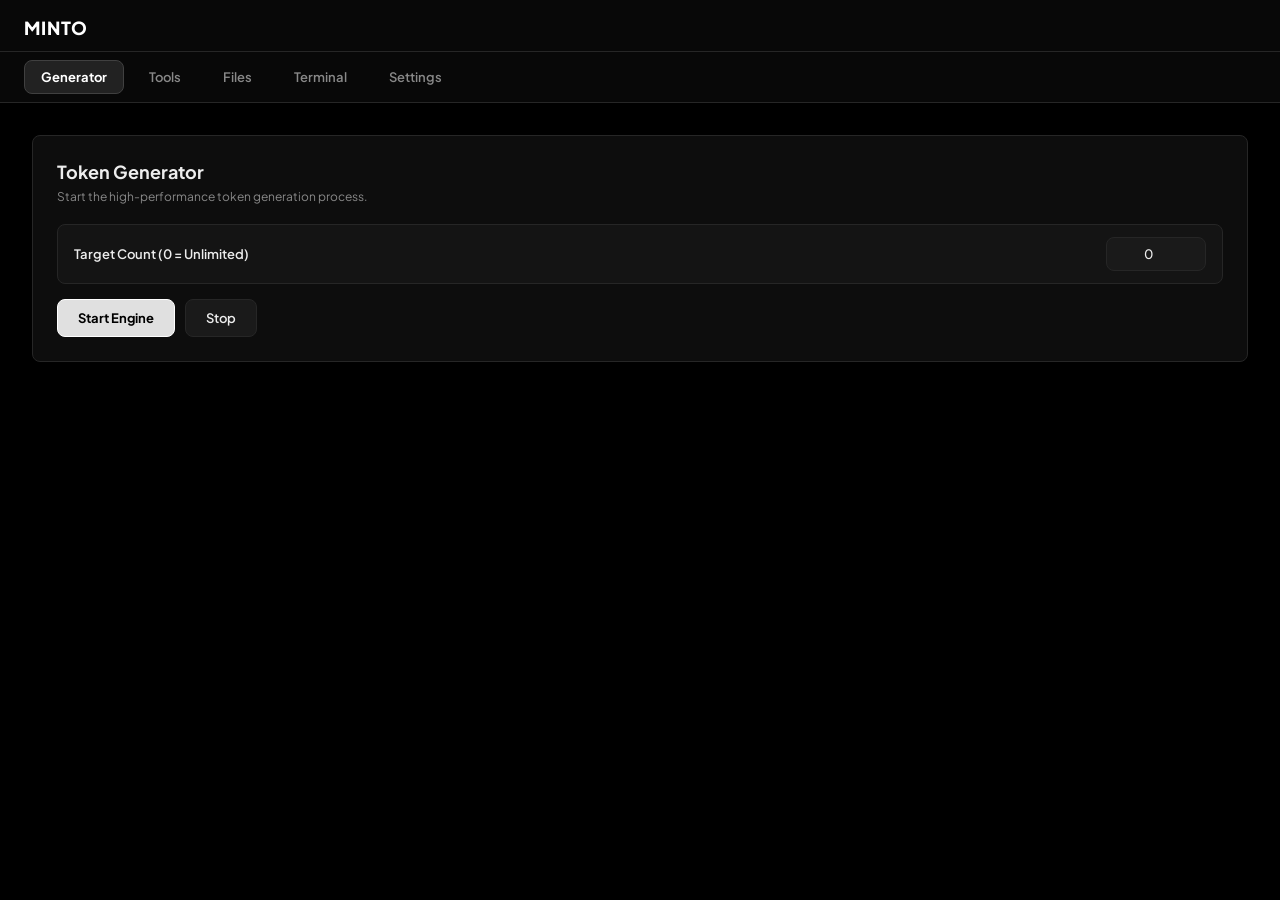
<file: gui_templates/index.html>
<!DOCTYPE html>
<html lang="en">
<head>
    <meta charset="UTF-8">
    <meta name="viewport" content="width=device-width, initial-scale=1.0">
    <title>MINTO - Token Generator</title>
    <link rel="preconnect" href="https://fonts.googleapis.com">
    <link rel="preconnect" href="https://fonts.gstatic.com" crossorigin>
    <link href="https://fonts.googleapis.com/css2?family=Plus+Jakarta+Sans:wght@400;500;600;700;800&family=JetBrains+Mono:wght@400;500;700&display=swap" rel="stylesheet">
    <style>
        :root {
            --accent: #e0e0e0;
            --bg: #000000;
            --header-bg: #080808;
            --card-bg: #0d0d0d;
            --row-bg: #141414;
            --input-bg: #1a1a1a;
            --border: #262626;
            --border-hover: #404040;
            --text: #ededed;
            --text-dim: #888888;
            --radius: 8px;
        }

        * { margin: 0; padding: 0; box-sizing: border-box; }
        
        body { 
            font-family: 'Plus Jakarta Sans', sans-serif; 
            background: var(--bg); 
            color: var(--text); 
            font-size: 13px; 
            overflow: hidden; 
            height: 100vh;
        }

        ::-webkit-scrollbar { width: 6px; height: 6px; }
        ::-webkit-scrollbar-track { background: transparent; }
        ::-webkit-scrollbar-thumb { background: #262626; border-radius: 4px; }
        ::-webkit-scrollbar-thumb:hover { background: #404040; }

        /* Main App Layout (Header Top) */
        .app-container {
            display: flex;
            flex-direction: column;
            height: 100vh;
            width: 100vw;
            background: var(--bg);
        }

        /* Top Header / Navigation */
        .header {
            background: var(--header-bg);
            display: flex;
            flex-direction: column;
            flex-shrink: 0;
            z-index: 10;
        }

        .brand-bar {
            display: flex;
            align-items: center;
            justify-content: space-between;
            padding: 16px 24px 12px 24px;
        }

        .brand {
            display: flex;
            align-items: center;
            gap: 12px;
        }

        .brand img {
            width: 32px;
            height: 32px;
        }

        .brand-text h1 {
            font-size: 18px;
            font-weight: 800;
            letter-spacing: 1px;
            color: #ffffff;
        }

        /* Top Navigation Links with Separators */
        .nav-tabs {
            display: flex;
            gap: 8px;
            padding: 8px 24px;
            border-top: 1px solid var(--border);
            border-bottom: 1px solid var(--border);
            background: var(--header-bg);
            overflow-x: auto;
        }

        .tab {
            display: flex;
            align-items: center;
            background: transparent;
            border: 1px solid transparent;
            color: var(--text-dim);
            font: 600 13px 'Plus Jakarta Sans', sans-serif;
            padding: 8px 16px;
            border-radius: var(--radius);
            cursor: pointer;
            transition: all 0.2s ease;
            white-space: nowrap;
        }

        .tab:hover {
            color: var(--text);
            background: #141414;
            border-color: var(--border);
        }

        .tab.on {
            color: #ffffff;
            background: #222222;
            border-color: #404040;
            font-weight: 700;
        }

        /* Content Area */
        .content-area {
            flex: 1;
            position: relative;
            overflow: hidden;
            display: flex;
            flex-direction: column;
        }

        .view {
            display: none;
            height: 100%;
            overflow-y: auto;
            padding: 32px;
        }

        .view.on { display: block; }

        /* Cards */
        .c {
            background: var(--card-bg);
            border: 1px solid var(--border);
            border-radius: var(--radius);
            padding: 24px;
            margin-bottom: 20px;
            transition: border-color 0.2s;
        }

        .c:hover { border-color: var(--border-hover); }

        .c h3 {
            font-size: 14px;
            font-weight: 700;
            margin-bottom: 16px;
            color: #ffffff;
            text-transform: uppercase;
            letter-spacing: 1px;
        }

        .c h2 { font-size: 18px; font-weight: 700; margin-bottom: 6px; }
        .c .sub { font-size: 12px; color: var(--text-dim); margin-bottom: 20px; }

        /* Accordion Styles (Improved Animation) */
        .accordion-header {
            display: flex;
            justify-content: space-between;
            align-items: center;
            cursor: pointer;
            user-select: none;
        }
        .accordion-header h2 { margin-bottom: 0; }
        .accordion-icon {
            font-size: 10px;
            transition: transform 0.35s cubic-bezier(0.4, 0, 0.2, 1), color 0.3s;
            color: #666;
        }
        .accordion-header.open .accordion-icon {
            transform: rotate(90deg);
            color: #707ebe;
        }
        .accordion-content {
            height: 0;
            opacity: 0;
            overflow: hidden;
            transition: height 0.35s cubic-bezier(0.4, 0, 0.2, 1), opacity 0.25s ease, margin-top 0.35s cubic-bezier(0.4, 0, 0.2, 1);
        }
        .accordion-content.open {
            opacity: 1;
            margin-top: 16px;
        }

        /* Row Component */
        .row {
            display: flex;
            justify-content: space-between;
            align-items: center;
            padding: 12px 16px;
            background: var(--row-bg);
            border: 1px solid var(--border);
            border-radius: 8px;
            margin-bottom: 10px;
        }

        .row .lbl { font-size: 13px; font-weight: 600; }
        .row .desc { font-size: 11px; color: var(--text-dim); margin-top: 2px; }

        /* Inputs & Controls */
        input[type=text], input[type=number], input[type=password], input[type=url], select {
            background: var(--input-bg);
            border: 1px solid var(--border);
            color: var(--text);
            padding: 8px 12px;
            border-radius: 8px;
            font: 500 13px 'Plus Jakarta Sans', sans-serif;
            outline: none;
            transition: all 0.2s;
        }

        input:focus, select:focus {
            border-color: #666666;
        }

        input[type=number] { width: 80px; text-align: center; }

        /* Toggle Switch */
        .sw { position: relative; width: 40px; height: 22px; flex-shrink: 0; }
        .sw input { opacity: 0; width: 0; height: 0; }
        .sw span {
            position: absolute; inset: 0;
            background: #222222;
            border-radius: 20px; cursor: pointer; transition: 0.3s;
            border: 1px solid var(--border);
        }
        .sw span::before {
            content: ''; position: absolute;
            width: 14px; height: 14px; left: 3px; top: 3px;
            background: #666666; border-radius: 50%; transition: 0.3s;
        }
        .sw input:checked + span { background: #404040; border-color: #666666; }
        .sw input:checked + span::before { transform: translateX(18px); background: #ffffff; }

        /* Buttons */
        .btn {
            font: 600 13px 'Plus Jakarta Sans', sans-serif;
            padding: 10px 20px;
            border-radius: 8px;
            border: 1px solid var(--border);
            cursor: pointer;
            transition: all 0.2s ease;
            display: inline-flex;
            align-items: center;
            justify-content: center;
            gap: 8px;
        }

        .btn-p {
            background: #e0e0e0;
            color: #000000;
            border-color: #ffffff;
            font-weight: 700;
        }

        .btn-p:hover {
            background: #ffffff;
        }

        .btn-s {
            background: #1a1a1a;
            border: 1px solid var(--border);
            color: var(--text);
        }

        .btn-s:hover {
            background: #262626;
            border-color: var(--border-hover);
        }

        .actions { display: flex; gap: 10px; margin-top: 15px; }

        /* Tool Cards Grid */
        .tools { display: grid; grid-template-columns: repeat(auto-fit, minmax(240px, 1fr)); gap: 16px; }
        .tool {
            background: var(--card-bg);
            border: 1px solid var(--border);
            border-radius: var(--radius);
            padding: 20px;
            transition: all 0.25s;
            display: flex;
            flex-direction: column;
            justify-content: space-between;
        }
        .tool:hover { border-color: var(--border-hover); }
        .tool h4 { font-size: 15px; margin-bottom: 6px; }
        .tool p { font-size: 12px; color: var(--text-dim); margin-bottom: 16px; line-height: 1.5; }

        /* Terminal Drawer / View */
        .terminal-view {
            display: none;
            position: absolute;
            inset: 0;
            background: var(--bg);
            z-index: 100;
            padding: 32px;
            flex-direction: column;
            gap: 16px;
        }

        .term {
            background: #050505;
            border: 1px solid var(--border);
            border-radius: var(--radius);
            color: #ffffff;
            font: 13px/1.6 'JetBrains Mono', monospace;
            padding: 20px;
            flex: 1;
            overflow-y: auto;
            white-space: pre-wrap;
            word-wrap: break-word;
        }

        .t-s { color: #ffffff; font-weight: 700; }

        /* Grid Humanizer */
        .hz { display: grid; grid-template-columns: repeat(auto-fit, minmax(180px, 1fr)); gap: 10px; margin-top: 12px; }
        .hz-c { display: flex; justify-content: space-between; align-items: center; background: var(--row-bg); border: 1px solid var(--border); border-radius: 8px; padding: 10px 14px; font-size: 12px; }

        /* Toast Popup */
        .toasts { position: fixed; bottom: 24px; right: 24px; display: flex; flex-direction: column; gap: 8px; z-index: 9999; }
        .toast {
            background: var(--row-bg);
            border: 1px solid var(--border-hover);
            padding: 12px 20px;
            border-radius: 8px;
            color: #fff;
            font-size: 13px;
            font-weight: 600;
            opacity: 0;
            transform: translateY(10px);
            transition: all 0.3s;
        }
        .toast.show { opacity: 1; transform: translateY(0); }

        .mf label, .link-box label { display: block; font-size: 11px; color: var(--text-dim); margin-bottom: 6px; }
        .mf input, .link-box input { width: 100%; }
    </style>
</head>
<body>

    <!-- Main Container Layout -->
    <div class="app-container" id="app">
        
        <!-- Top Header & Navigation Bar -->
        <header class="header">
            <div class="brand-bar">
                <div class="brand">
                    <div class="brand-text">
                        <h1>MINTO</h1>
                    </div>
                </div>
            </div>

            <nav class="nav-tabs">
                <button class="tab on" data-v="gen">Generator</button>
                <button class="tab" data-v="tools">Tools</button>
                <button class="tab" data-v="setup">Files</button>
                <button class="tab" data-v="term">Terminal</button>
                <button class="tab" data-v="settings">Settings</button>
            </nav>
        </header>

        <!-- Main Content Area -->
        <main class="content-area">
            
            <!-- GENERATOR -->
            <div class="view on" id="v-gen">
                <div class="c">
                    <h2>Token Generator</h2>
                    <div class="sub">Start the high-performance token generation process.</div>
                    <div class="row">
                        <div class="lbl">Target Count (0 = Unlimited)</div>
                        <input type="number" id="gen-target-count" value="0" min="0" style="width:100px;">
                    </div>
                    <div class="actions">
                        <button class="btn btn-p" onclick="runGenerator()" id="btn-gen">Start Engine</button>
                        <button class="btn btn-s" onclick="stop()">Stop</button>
                    </div>
                </div>
            </div>

            <!-- TOOLS -->
            <div class="view" id="v-tools">
                <div class="tools">
                    <div class="tool">
                        <div>
                            <h4>Token Checker</h4>
                            <p>Validate tokens, nitro, and account flags.</p>
                        </div>
                        <button class="btn btn-s" onclick="run('checker')">Launch</button>
                    </div>
                    <div class="tool">
                        <div>
                            <h4>Proxy Checker</h4>
                            <p>Speed test and filter active proxy lists.</p>
                        </div>
                        <button class="btn btn-s" onclick="run('proxy_checker')">Launch</button>
                    </div>
                    <div class="tool">
                        <div>
                            <h4>Humanizer</h4>
                            <p>Customize profile pics, bios, and banners.</p>
                        </div>
                        <button class="btn btn-s" onclick="showHumanizerDialog()">Launch</button>
                    </div>
                </div>
            </div>

            <!-- SETUP (FILEs) -->
            <div class="view" id="v-setup">
                <div class="c" style="display:flex; flex-direction:column; height: calc(100vh - 160px);">
                    <h3>File Management</h3>
                    <div class="sub">Browse and edit text files from input/ and output/ folders.</div>
                    
                    <div style="display:grid; grid-template-columns: 1fr 1fr; gap: 12px; margin-bottom: 12px;">
                        <div>
                            <div class="lbl" style="margin-bottom: 6px;">Input Files</div>
                            <select id="input-files-list" onchange="selectInputFile()" style="width:100%; padding: 8px 12px; background:var(--input-bg); border:1px solid var(--border); color:var(--text); border-radius:8px; font:500 13px 'Plus Jakarta Sans';">
                                <option value="">-- Select Input File --</option>
                            </select>
                        </div>
                        <div>
                            <div class="lbl" style="margin-bottom: 6px;">Output Files</div>
                            <select id="output-files-list" onchange="selectOutputFile()" style="width:100%; padding: 8px 12px; background:var(--input-bg); border:1px solid var(--border); color:var(--text); border-radius:8px; font:500 13px 'Plus Jakarta Sans';">
                                <option value="">-- Select Output File --</option>
                            </select>
                        </div>
                    </div>
                    
                    <div style="margin-bottom: 12px;">
                        <div class="lbl" style="margin-bottom: 6px;">File Name</div>
                        <div style="padding: 8px 12px; background: rgba(0,0,0,0.4); border: 1px solid var(--border); border-radius: 8px; font:500 13px 'JetBrains Mono'; color:var(--text-dim);" id="current-file-display">No file selected</div>
                    </div>
                    
                    <textarea id="input-editor" style="flex:1; background:var(--input-bg); color:var(--text); border:1px solid var(--border); border-radius:8px; padding:16px; font:13px/1.5 'JetBrains Mono',monospace; resize:none; margin: 0 0 12px 0;" placeholder="Select a file to view and edit..."></textarea>
                    
                    <div class="actions" style="justify-content:flex-end;">
                        <label style="display:flex; align-items:center; gap:8px; font-size:12px; margin-right:auto;">
                            Auto Save File
                            <label class="sw"><input type="checkbox" id="file-autosave" onchange="toggleAutoSave('file')"><span></span></label>
                        </label>
                        <button class="btn btn-s" onclick="refreshFileLists()">Refresh</button>
                        <button class="btn btn-p" onclick="saveCurrentFile()">Save File</button>
                    </div>
                </div>
            </div>

            <!-- TERMINAL OVERLAY / VIEW -->
            <div class="terminal-view" id="v-term">
                <div style="display:flex; justify-content:space-between; align-items:center;">
                    <div>
                        <h2>Console Output</h2>
                        <p style="font-size:12px; color:var(--text-dim);">Live process logs and status</p>
                    </div>
                    <div style="display:flex; gap:10px;">
                        <button class="btn btn-s" onclick="document.getElementById('tm').innerHTML=''">Clear Console</button>
                        <button class="btn btn-s" id="btn-kill" style="color:var(--text); border-color:var(--border);" onclick="stop()">Stop Execution</button>
                    </div>
                </div>
                
                <div class="term" id="tm"></div>

                <div id="gen-progress-container" class="c" style="display:none; margin:0;">
                    <div style="display:flex; justify-content:space-between; margin-bottom:8px;">
                        <span style="font-weight:700; font-size:12px;">Operation Progress</span>
                        <span id="pb-count" style="font-family:'JetBrains Mono'; font-size:12px;">0/0</span>
                    </div>
                    <div id="pb-track" style="width:100%; height:6px; background:var(--row-bg); border-radius:3px; overflow:hidden; margin-bottom:12px;">
                        <div id="pb-fill" style="width:0%; height:100%; background:#ffffff; transition:width 0.2s;"></div>
                    </div>
                    <div style="display:grid; grid-template-columns:repeat(5,1fr); text-align:center; gap:8px;">
                        <div><div id="stat-gen" style="font-size:18px; font-weight:800; color:#ffffff;">0</div><div style="font-size:10px; color:var(--text-dim);">Generated</div></div>
                        <div><div id="stat-ev" style="font-size:18px; font-weight:800; color:#ffffff;">0</div><div style="font-size:10px; color:var(--text-dim);">Email Verified</div></div>
                        <div><div id="stat-cs" style="font-size:18px; font-weight:800; color:#ffffff;">0</div><div style="font-size:10px; color:var(--text-dim);">Captcha Solved</div></div>
                        <div><div id="stat-cf" style="font-size:18px; font-weight:800; color:#ffffff;">0</div><div style="font-size:10px; color:var(--text-dim);">Captcha Failed</div></div>
                        <div><div id="stat-total" style="font-size:18px; font-weight:800; color:#ffffff;">0</div><div style="font-size:10px; color:var(--text-dim);">Total</div></div>
                    </div>
                    <div id="pb-details" style="font-size:11px; color:var(--text-dim); text-align:center; margin-top:10px; font-family:'JetBrains Mono';">Awaiting output...</div>
                </div>
            </div>

            <!-- SETTINGS -->
            <div class="view" id="v-settings">
                <div class="c">
                    <h3>General Settings</h3>
                    <div class="row">
                        <div class="lbl">Email Verification</div>
                        <label class="sw"><input type="checkbox" id="cfg-verify"><span></span></label>
                    </div>
                    <div class="row">
                        <div class="lbl">IP VANISH Rotation</div>
                        <label class="sw"><input type="checkbox" id="cfg-ipvanish"><span></span></label>
                    </div>
                </div>

                <div class="c">
                    <div style="display: flex; justify-content: space-between; align-items: center; margin-bottom: 16px;">
                        <div>
                            <h3 style="margin-bottom: 4px;">IP VANISH - Ignore Raw IPs</h3>
                            <div class="sub" style="margin-bottom: 0;">Add your raw ISP IPs to ignore list. These IPs will be skipped during rotation.</div>
                        </div>
                        <button id="ip-visibility-toggle" class="btn btn-s" onclick="toggleIPVisibility()" style="padding: 8px 12px; font-size: 13px; font-weight: 600; min-width: 80px;">UnHide</button>
                    </div>
                    <div id="ignore-ips-list" style="max-height: 250px; overflow-y: auto; background: var(--row-bg); border: 1px solid var(--border); border-radius: 8px; padding: 10px; margin-bottom: 12px; font-size: 16px; font-family: 'JetBrains Mono', monospace; font-weight: 600;"></div>
                    <div style="display: flex; gap: 10px; margin-bottom: 12px;">
                        <input type="text" id="new-ignore-ip" placeholder="Add IP (e.g., 192.168.1.1)" style="flex: 1;">
                        <button class="btn btn-s" onclick="addIgnoreIP()">Add IP</button>
                        <button class="btn btn-s" onclick="addCurrentIP()">Add Current IP</button>
                    </div>
                    <button class="btn btn-s" onclick="clearIgnoreIPs()">Clear All IPs</button>
                </div>

                <div class="c">
                    <h3>Performance & Threads</h3>
                    <div class="row"><div class="lbl">Generator Threads</div><input type="number" id="th-gen" value="1" min="1"></div>
                    <div class="row"><div class="lbl">Joiner Threads</div><input type="number" id="th-joiner" value="100" min="1"></div>
                    <div class="row"><div class="lbl">Proxy Checker Threads</div><input type="number" id="th-proxy" value="50" min="1"></div>
                    <div class="row"><div class="lbl">Token Checker Threads</div><input type="number" id="th-checker" value="10" min="1"></div>
                    <div class="row"><div class="lbl">Humanizer Threads</div><input type="number" id="th-hz" value="3" min="1"></div>
                    <div class="row"><div class="lbl">Rate Limit Countdown (sec)</div><input type="number" id="th-ratelimit" value="150" min="10"></div>
                </div>

                <div class="c">
                    <h3>Humanizer Options</h3>
                    <div class="row">
                        <div class="lbl">Enable Humanizer</div>
                        <label class="sw"><input type="checkbox" id="cfg-hz" onchange="toggleHz(this.checked)"><span></span></label>
                    </div>
                    <div id="hz-opts" style="display:none;">
                        <div class="hz">
                            <div class="hz-c"><span>Avatar</span><label class="sw"><input type="checkbox" id="hz-avatar"><span></span></label></div>
                            <div class="hz-c"><span>Bio</span><label class="sw"><input type="checkbox" id="hz-bio"><span></span></label></div>
                            <div class="hz-c"><span>Display Name</span><label class="sw"><input type="checkbox" id="hz-dn"><span></span></label></div>
                            <div class="hz-c"><span>Pronouns</span><label class="sw"><input type="checkbox" id="hz-pn"><span></span></label></div>
                            <div class="hz-c"><span>Banner</span><label class="sw"><input type="checkbox" id="hz-bn"><span></span></label></div>
                            <div class="hz-c"><span>HypeSquad</span><label class="sw"><input type="checkbox" id="hz-hs"><span></span></label></div>
                        </div>
                        <div class="row" style="margin-top:10px;">
                            <div class="lbl">Retries</div>
                            <input type="number" id="hz-ret" value="3" min="1">
                        </div>
                    </div>
                </div>

                <div class="c">
                    <h3>Mail Provider</h3>
                    <div class="row">
                        <div class="lbl">Provider</div>
                        <div style="padding: 8px 12px; background: rgba(0,0,0,0.4); border: 1px solid var(--border); border-radius: 8px;">TempMail.lol</div>
                    </div>
                    <p style="font-size:11px; color:var(--text-dim); margin-top:8px;">No configuration needed - TempMail.lol is ready to use.</p>
                </div>

                <div class="actions" style="justify-content: flex-end; margin-bottom: 30px;">
                    <label style="display:flex; align-items:center; gap:8px; font-size:12px; margin-right:auto;">
                        Auto Save Settings
                        <label class="sw"><input type="checkbox" id="cfg-autosave" onchange="toggleAutoSave('settings')"><span></span></label>
                    </label>
                    <button class="btn btn-s" onclick="loadCfg()">Reload</button>
                    <button class="btn btn-p" onclick="saveCfg()">Save Configuration</button>
                </div>
            </div>

        </main>
    </div>

    <div class="toasts" id="toasts"></div>

    <script>
    // Tab switching logic
    document.querySelectorAll('.tab').forEach(t => {
        t.addEventListener('click', () => {
            const termView = document.getElementById('v-term');
            
            if (t.dataset.v === 'term') {
                if (termView.style.display === 'flex') {
                    termView.style.display = 'none';
                    t.classList.remove('on');
                } else {
                    termView.style.display = 'flex';
                    t.classList.add('on');
                }
                return;
            } else {
                termView.style.display = 'none';
            }
            
            document.querySelectorAll('.tab').forEach(b => b.classList.remove('on'));
            document.querySelectorAll('.view').forEach(v => { v.classList.remove('on'); v.style.display = 'none'; });
            
            t.classList.add('on');
            const el = document.getElementById('v-' + t.dataset.v);
            if(el) { 
                el.style.display = 'block'; 
                el.classList.add('on'); 
                
                // Files タブが選択されたときにファイル一覧を自動リフレッシュ
                if (t.dataset.v === 'setup') {
                    console.log('[TAB] Setup tab activated, refreshing file lists...');
                    refreshFileLists();
                }
            }
        });
    });

    // Accordion Toggle (Smooth Animation)
    function toggleAccordion(header) {
        header.classList.toggle('open');
        const content = header.nextElementSibling;
        
        if (content.classList.contains('open')) {
            // 閉じるときの処理
            content.style.height = content.scrollHeight + 'px';
            let reflow = content.offsetHeight; // リフロー発生
            content.classList.remove('open');
            content.style.height = '0px';
        } else {
            // 開くときの処理
            content.classList.add('open');
            content.style.height = content.scrollHeight + 'px';
            
            content.addEventListener('transitionend', function handler() {
                if (content.classList.contains('open')) {
                    content.style.height = 'auto';
                }
                content.removeEventListener('transitionend', handler);
            });
        }
    }

    function toggleLinkInput() {
        document.getElementById('link-input').style.display = document.getElementById('j-mode').value === 'link' ? 'block' : 'none';
    }

    function toggleHz(on) { document.getElementById('hz-opts').style.display = on ? 'block' : 'none'; }

    // Dashboard & Terminal Logic
    let _lt = null;
    let isReloadingConfig = false;
    
    function parseProgress(lineText) {
        if (!lineText) return;
        let m = lineText.match(/\[([▓▒░=*-]+)[\s\.]*\]\s*(\d+)%\s*(.*)/);
        if (m) {
            document.getElementById('gen-progress-container').style.display = 'block';
            let details = m[3].trim();
            if (details.length > 70) details = details.substring(0, 67) + '...';
            document.getElementById('pb-details').textContent = details;
        }
    }

    async function updateDashboardMetrics() {
        if (!window.pywebview?.api) return;
        const st = await pywebview.api.get_status_updates();
        if(st) {
            if (st.config_changed && !isReloadingConfig) {
                isReloadingConfig = true;
                await loadCfg();
                isReloadingConfig = false;
                toast('Settings auto-reloaded');
            }
            
            document.getElementById('gen-progress-container').style.display = 'block';
            document.getElementById('pb-fill').style.width = st.progress + '%';
            
            let val1 = st.success, val2 = st.failed, val3 = st.pending;
            let btn1Label = 'Successful', btn2Label = 'Failed', btn3Label = 'Pending';
            
            if (st.engine === 'generator') {
                let det = `Generated: ${st.success || 0} | Cap: ${st.cap_solved || 0}/${st.cap_fail || 0} | Locked: ${st.failed > 0 ? '?' : 0}`;
                document.getElementById('pb-details').textContent = det;
                document.getElementById('pb-track').style.display = 'none';
                btn1Label = 'Generated'; val1 = st.success || '0';
                btn2Label = 'Email Verified'; val2 = st.ver || '0';
                btn3Label = 'Captcha Solved'; val3 = st.cap_solved || '0';
            } else {
                document.getElementById('pb-track').style.display = 'block';
            }
            
            if (st.engine === 'generator') {
                // Generator mode - show Generated | Email Verified | Captcha Solved | Captcha Failed | Total
                document.getElementById('stat-gen').textContent = st.success || '0';
                document.getElementById('stat-ev').textContent = st.ver || '0';
                document.getElementById('stat-cs').textContent = st.cap_solved || '0';
                document.getElementById('stat-cf').textContent = st.cap_fail || '0';
                document.getElementById('stat-total').textContent = st.total || '0';
            } else {
                // Other engines
                document.getElementById('stat-gen').textContent = val1;
                document.getElementById('stat-ev').textContent = val2;
                document.getElementById('stat-cs').textContent = val3;
                document.getElementById('stat-cf').textContent = st.failed || '0';
                document.getElementById('stat-total').textContent = st.total || '0';
            }
            
            let processed = (parseInt(st.success) || 0) + (parseInt(st.failed) || 0);
            let total = parseInt(st.total) || 0;
            document.getElementById('pb-count').textContent = processed + '/' + total;
        }
    }

    const ansiRegex = /\x1b\[([0-9;]+)m/g;
    const basicMap = { 30: "grey", 31: "#888888", 32: "#ffffff", 33: "#cccccc", 34: "#ffffff", 35: "#ffffff", 36: "#ffffff", 37: "#ffffff", 90: "grey" };

    function ansiToHtml(msg) {
        let openTags = [];
        let htmlLog = msg.replace(/</g, "&lt;").replace(/>/g, "&gt;");
        let res = htmlLog.replace(ansiRegex, (match, codes) => {
            const parts = codes.split(";");
            const first = parseInt(parts[0]);
            
            if (first === 0) {
                if (openTags.length > 0) return openTags.pop();
                return "";
            }
            
            if (first === 38 && parts[1] === "2") {
                const [r, g, b] = parts.slice(2).map(Number);
                openTags.push("</span>");
                return `<span style="color:rgb(${r},${g},${b});font-weight:inherit;">`;
            }
            
            if (basicMap[first]) {
                openTags.push("</span>");
                return `<span style="color:${basicMap[first]}">`;
            }
            
            return ""; 
        });
        return res + openTags.reverse().join("");
    }

    function startLogs() {
        if (_lt) return;
        const t = document.getElementById('tm');
        _lt = setInterval(async () => {
            if (!window.pywebview?.api) return;
            const o = await pywebview.api.get_logs();
            if (o) {
                const isScrolledToBottom = t.scrollHeight - t.clientHeight <= t.scrollTop + 50;
                let lines = o.split('\n');
                for (let j = 0; j < lines.length - 1; j++) {
                    let lineStr = lines[j];
                    if (lineStr.includes('\r')) lineStr = lineStr.substring(lineStr.lastIndexOf('\r') + 1);
                    
                    if (lineStr.startsWith('[[UPDATE]]')) {
                        const content = lineStr.substring(10);
                        let lastChild = t.lastChild;
                        if (lastChild && lastChild.dataset.updateable === 'true') {
                            lastChild.innerHTML = ansiToHtml(content) + '\n';
                        } else {
                            let span = document.createElement('span');
                            span.dataset.updateable = 'true';
                            span.innerHTML = ansiToHtml(content) + '\n';
                            t.appendChild(span);
                        }
                    } else {
                        parseProgress(lineStr);
                        let span = document.createElement('span');
                        span.innerHTML = ansiToHtml(lineStr) + '\n';
                        t.appendChild(span);
                    }
                }
                while (t.childNodes.length > 800) t.firstChild.remove();
                if (isScrolledToBottom) t.scrollTop = t.scrollHeight;
            }
            updateDashboardMetrics();
        }, 50);
    }

    async function run(target, data = null) {
        const termView = document.getElementById('v-term');
        termView.style.display = 'flex';
        document.querySelector('[data-v="term"]').classList.add('on');
        sysLog('Starting process: ' + target);
        await pywebview.api.start_process(target, data);
    }

    async function runGenerator() {
        const targetCount = parseInt(document.getElementById('gen-target-count').value) || 0;
        run('generator', targetCount.toString());
    }

    async function stop() {
        sysLog('Halting operation...');
        await pywebview.api.stop_process();
    }

    function sysLog(msg) {
        const t = document.getElementById('tm');
        const s = document.createElement('span');
        s.className = 't-s';
        s.textContent = '[MINTO] ' + msg + '\n';
        t.appendChild(s);
        t.scrollTop = t.scrollHeight;
    }

    let _cfg = {};
    function updateMail() {
    }

    async function loadCfg() {
        if (!window.pywebview?.api) return;
        const c = await pywebview.api.load_config();
        _cfg = c;
        
        // verification settings
        document.getElementById('cfg-verify').checked = c.verification?.enabled ?? true;
        
        // IP VANISH settings
        document.getElementById('cfg-ipvanish').checked = c.ip_vanish?.enabled ?? false;
        
        // Load ignore IPs list
        const ignoreIps = c.ip_vanish?.ignore_raw_ips ?? [];
        refreshIgnoreIPsList(ignoreIps);
        
        // threading settings
        const th = c.threading || {};
        document.getElementById('th-gen').value = th.generator ?? c.threads ?? 1;
        document.getElementById('th-joiner').value = th.joiner ?? 100;
        document.getElementById('th-proxy').value = th.proxy_checker ?? 50;
        document.getElementById('th-checker').value = th.checker ?? 10;
        document.getElementById('th-hz').value = th.humanizer ?? 3;
        document.getElementById('th-ratelimit').value = th.ratelimit_countdown ?? 150;
        
        // humanizer settings
        const hz = c.humanizer || {};
        document.getElementById('cfg-hz').checked = hz.enabled ?? false;
        document.getElementById('hz-avatar').checked = hz.avatar ?? true;
        document.getElementById('hz-bio').checked = hz.bio ?? true;
        document.getElementById('hz-dn').checked = hz.display_name ?? true;
        document.getElementById('hz-pn').checked = hz.pronouns ?? true;
        document.getElementById('hz-bn').checked = hz.banner ?? false;
        document.getElementById('hz-hs').checked = hz.hypesquad ?? false;
        document.getElementById('hz-ret').value = hz.retries ?? 3;
        toggleHz(hz.enabled ?? false);
        
        toast('Configuration loaded');
    }

    async function saveCfg(autosaved = false) {
        if (!window.pywebview?.api) return;
        
        // verification settings
        if (!_cfg.verification) _cfg.verification = {};
        _cfg.verification.enabled = document.getElementById('cfg-verify').checked;
        
        // IP VANISH settings
        if (!_cfg.ip_vanish) _cfg.ip_vanish = {};
        _cfg.ip_vanish.enabled = document.getElementById('cfg-ipvanish').checked;
        // ignore_raw_ips は addIgnoreIP/removeIgnoreIP で既に _cfg に保存されている
        
        // threading settings
        if (!_cfg.threading) _cfg.threading = {};
        _cfg.threading.generator = parseInt(document.getElementById('th-gen').value) || 1;
        _cfg.threading.joiner = parseInt(document.getElementById('th-joiner').value) || 100;
        _cfg.threading.proxy_checker = parseInt(document.getElementById('th-proxy').value) || 50;
        _cfg.threading.checker = parseInt(document.getElementById('th-checker').value) || 10;
        _cfg.threading.humanizer = parseInt(document.getElementById('th-hz').value) || 3;
        _cfg.threading.ratelimit_countdown = parseInt(document.getElementById('th-ratelimit').value) || 150;
        
        // humanizer settings
        if (!_cfg.humanizer) _cfg.humanizer = {};
        _cfg.humanizer.enabled = document.getElementById('cfg-hz').checked;
        _cfg.humanizer.avatar = document.getElementById('hz-avatar').checked;
        _cfg.humanizer.bio = document.getElementById('hz-bio').checked;
        _cfg.humanizer.display_name = document.getElementById('hz-dn').checked;
        _cfg.humanizer.pronouns = document.getElementById('hz-pn').checked;
        _cfg.humanizer.banner = document.getElementById('hz-bn').checked;
        _cfg.humanizer.hypesquad = document.getElementById('hz-hs').checked;
        _cfg.humanizer.retries = parseInt(document.getElementById('hz-ret').value) || 3;
        
        await pywebview.api.save_config(_cfg);
        if (!autosaved) toast('Config saved successfully');
    }

    function toast(msg) {
        const b = document.getElementById('toasts'), e = document.createElement('div');
        e.className = 'toast'; e.textContent = msg; b.appendChild(e);
        requestAnimationFrame(() => e.classList.add('show'));
        setTimeout(() => { e.classList.remove('show'); setTimeout(() => e.remove(), 300); }, 2500);
    }

    async function loadInputFilesList() {
        if (!window.pywebview?.api) return;
        
        const inputSel = document.getElementById('input-files-list');
        const outputSel = document.getElementById('output-files-list');
        
        inputSel.innerHTML = '<option value="">-- Select Input File --</option>';
        outputSel.innerHTML = '<option value="">-- Select Output File --</option>';
        
        console.log('[DEBUG] Calling get_input_files...');
        const files = await pywebview.api.get_input_files();
        console.log('[DEBUG] Files received:', files);
        
        if (files && files.length > 0) {
            console.log('[DEBUG] Processing files...');
            files.forEach(f => {
                console.log('[DEBUG] Processing:', f);
                if (f.startsWith('input/')) {
                    const opt = document.createElement('option');
                    opt.value = f;
                    opt.textContent = f.replace('input/', '');
                    inputSel.appendChild(opt);
                } else if (f.startsWith('output/')) {
                    const opt = document.createElement('option');
                    opt.value = f;
                    opt.textContent = f.replace('output/', '');
                    outputSel.appendChild(opt);
                }
            });
            console.log('[DEBUG] Files loaded successfully');
        }
    }
    
    let _currentFile = null;

    async function selectInputFile() {
        const file = document.getElementById('input-files-list').value;
        if (!file) {
            document.getElementById('output-files-list').value = '';
            _currentFile = null;
            document.getElementById('input-editor').value = '';
            document.getElementById('current-file-display').textContent = 'No file selected';
            return;
        }
        _currentFile = file;
        document.getElementById('output-files-list').value = '';
        document.getElementById('current-file-display').textContent = file;
        document.getElementById('input-editor').value = await pywebview.api.read_input_file(file);
    }

    async function selectOutputFile() {
        const file = document.getElementById('output-files-list').value;
        if (!file) {
            document.getElementById('input-files-list').value = '';
            _currentFile = null;
            document.getElementById('input-editor').value = '';
            document.getElementById('current-file-display').textContent = 'No file selected';
            return;
        }
        _currentFile = file;
        document.getElementById('input-files-list').value = '';
        document.getElementById('current-file-display').textContent = file;
        document.getElementById('input-editor').value = await pywebview.api.read_input_file(file);
    }

    async function saveCurrentFile() {
        if (!_currentFile) { 
            toast('Select a file first'); 
            return; 
        }
        const content = document.getElementById('input-editor').value;
        await pywebview.api.save_input_file(_currentFile, content);
        toast(`File saved: ${_currentFile}`);
    }

    async function refreshFileLists() {
        console.log('[DEBUG] Refreshing file lists...');
        await loadInputFilesList();
        toast('File list refreshed');
    }

    async function loadInputFile() {
        selectInputFile();
    }

    function toggleAutoSave(type) {
        if (type === 'settings') {
            const enabled = document.getElementById('cfg-autosave').checked;
            localStorage.setItem('autosave_cfg', enabled);
            if (enabled) {
                saveCfg(true);
                startConfigAutoSave();
            } else {
                stopConfigAutoSave();
            }
        } else {
            const enabled = document.getElementById('file-autosave').checked;
            localStorage.setItem('autosave_file', enabled);
            if (enabled) {
                saveInputFile(true);
                startFileAutoSave();
            } else {
                stopFileAutoSave();
            }
        }
    }

    let _cfgAutoSaveInterval = null;
    let _fileAutoSaveInterval = null;

    function startConfigAutoSave() {
        if (_cfgAutoSaveInterval) return;
        _cfgAutoSaveInterval = setInterval(() => {
            const isEnabled = document.getElementById('cfg-autosave').checked;
            if (isEnabled) saveCfg(true);
        }, 5000);
    }

    function stopConfigAutoSave() {
        if (_cfgAutoSaveInterval) {
            clearInterval(_cfgAutoSaveInterval);
            _cfgAutoSaveInterval = null;
        }
    }

    function startFileAutoSave() {
        if (_fileAutoSaveInterval) return;
        _fileAutoSaveInterval = setInterval(() => {
            const isEnabled = document.getElementById('file-autosave').checked;
            if (isEnabled && _currentFile) {
                const content = document.getElementById('input-editor').value;
                pywebview.api.save_input_file(_currentFile, content);
            }
        }, 5000);
    }

    function stopFileAutoSave() {
        if (_fileAutoSaveInterval) {
            clearInterval(_fileAutoSaveInterval);
            _fileAutoSaveInterval = null;
        }
    }

    // Initialize App
    window.addEventListener('DOMContentLoaded', () => {
        startLogs();
        if (window.pywebview?.api) { 
            loadCfg();
            
            setTimeout(() => {
                console.log('[INIT] Loading file lists after delay...');
                refreshFileLists();
            }, 500);
            
            const autosaveCfg = localStorage.getItem('autosave_cfg') === 'true';
            const autosaveFile = localStorage.getItem('autosave_file') === 'true';
            
            if (autosaveCfg) {
                document.getElementById('cfg-autosave').checked = true;
                startConfigAutoSave();
            }
            if (autosaveFile) {
                document.getElementById('file-autosave').checked = true;
                startFileAutoSave();
            }
        }
    });

    function showHumanizerDialog() {
        const mode = prompt('Humanizer Mode:\n[1] All tokens\n[2] All tokens with proxies\n[3] Cancel', '1');
        if (mode === '1') run('humanizer', 'all');
        if (mode === '2') run('humanizer', 'all_proxy');
    }

    function showHumanizerDialog() {
        const mode = prompt('Humanizer Mode:\n[1] All tokens\n[2] All tokens with proxies\n[3] Cancel', '1');
        if (mode === '1') run('humanizer', 'all');
        if (mode === '2') run('humanizer', 'all_proxy');
    }

    // IP VANISH Ignore Raw IPs Management
    let _ipVisibilityState = false;  // 初期状態は隠す
    
    function toggleIPVisibility() {
        _ipVisibilityState = !_ipVisibilityState;
        const btn = document.getElementById('ip-visibility-toggle');
        btn.textContent = _ipVisibilityState ? 'Hide' : 'UnHide';
        refreshIgnoreIPsList();
    }
    
    function refreshIgnoreIPsList(ips = null) {
        const container = document.getElementById('ignore-ips-list');
        
        if (ips === null) {
            ips = _cfg?.ip_vanish?.ignore_raw_ips || [];
        }
        
        container.innerHTML = '';
        
        if (!ips || ips.length === 0) {
            container.innerHTML = '<div style="color: var(--text-dim); padding: 10px; text-align: center;">No IPs added yet</div>';
            return;
        }
        
        ips.forEach((ip, idx) => {
            const item = document.createElement('div');
            item.style.display = 'flex';
            item.style.justifyContent = 'space-between';
            item.style.alignItems = 'center';
            item.style.padding = '12px 10px';
            item.style.borderBottom = '1px solid var(--border)';
            item.style.fontSize = '16px';
            item.style.fontFamily = 'JetBrains Mono, monospace';
            item.style.fontWeight = '600';
            
            // IP 表示 (隠す場合は全部 * にする)
            const displayIP = _ipVisibilityState ? ip : '*'.repeat(ip.length);
            
            item.innerHTML = `
                <span style="letter-spacing: 2px;">${displayIP}</span>
                <button class="btn btn-s" style="padding: 6px 12px; font-size: 11px;" onclick="removeIgnoreIP(${idx})">Remove</button>
            `;
            container.appendChild(item);
        });
    }

    function addIgnoreIP() {
        const input = document.getElementById('new-ignore-ip');
        const ip = input.value.trim();
        
        if (!ip) {
            toast('Please enter an IP address');
            return;
        }
        
        if (!/^(\d{1,3}\.){3}\d{1,3}$/.test(ip)) {
            toast('Invalid IP format');
            return;
        }
        
        // 設定から現在のリストを取得
        const currentIps = _cfg?.ip_vanish?.ignore_raw_ips || [];
        if (currentIps.includes(ip)) {
            toast('IP already in list');
            return;
        }
        
        currentIps.push(ip);
        _cfg.ip_vanish.ignore_raw_ips = currentIps;
        refreshIgnoreIPsList(currentIps);
        input.value = '';
        toast(`Added IP: ${ip}`);
    }

    function removeIgnoreIP(idx) {
        const currentIps = _cfg?.ip_vanish?.ignore_raw_ips || [];
        const removed = currentIps.splice(idx, 1)[0];
        _cfg.ip_vanish.ignore_raw_ips = currentIps;
        refreshIgnoreIPsList(currentIps);
        toast(`Removed IP: ${removed}`);
    }

    function clearIgnoreIPs() {
        if (confirm('Clear all ignored IPs?')) {
            _cfg.ip_vanish.ignore_raw_ips = [];
            refreshIgnoreIPsList([]);
            toast('All IPs cleared');
        }
    }

    // Multi Tools Functions
    function startSpammer() {
        const guildId = document.getElementById('spam-guild-id').value.trim();
        const channelIds = document.getElementById('spam-channel-ids').value.trim();
        const message = document.getElementById('spam-message').value.trim();
        const delay = parseFloat(document.getElementById('spam-delay').value) || 2;
        const limit = parseInt(document.getElementById('spam-limit').value) || 0;
        const mentionAll = document.getElementById('spam-mention-all').checked;
        const randomize = document.getElementById('spam-randomize').checked;
        const mentionIds = document.getElementById('spam-mention-ids').value.trim();
        const mentionCount = parseInt(document.getElementById('spam-mention-count').value) || 1;
        const pollTitle = document.getElementById('spam-poll-title').value.trim();
        const pollAnswers = document.getElementById('spam-poll-answers').value.trim();

        if (!guildId || !channelIds || !message) {
            toast('Please fill in Guild ID, Channel IDs, and Message');
            return;
        }

        const config = {
            guild_id: guildId,
            channel_ids: channelIds.split(/[,\s]+/).filter(Boolean),
            message: message,
            delay: delay,
            limit: limit,
            mention_all: mentionAll,
            randomize: randomize,
            mention_ids: mentionIds ? mentionIds.split(/[,\s]+/).filter(Boolean) : [],
            mention_count: mentionCount,
            poll_title: pollTitle || null,
            poll_answers: pollAnswers ? pollAnswers.split(/[,\s]+/).filter(Boolean) : []
        };

        toast('Spammer started - See console for details');
        run('multi_spammer', JSON.stringify(config));
    }

    function startFakeTyper() {
        const guildId = document.getElementById('typer-guild-id').value.trim();
        const channelId = document.getElementById('typer-channel-id').value.trim();
        const duration = parseInt(document.getElementById('typer-duration').value) || 10;
        const interval = parseInt(document.getElementById('typer-interval').value) || 30;
        const typingDuration = parseInt(document.getElementById('typer-typing-duration').value) || 5;

        if (!guildId || !channelId) {
            toast('Please fill in Guild ID and Channel ID');
            return;
        }

        const config = {
            guild_id: guildId,
            channel_id: channelId,
            duration: duration,
            interval: interval,
            typing_duration: typingDuration
        };

        toast('Fake Typer started - See console for details');
        run('multi_typer', JSON.stringify(config));
    }
    </script>
</body>
</html>
</file>
